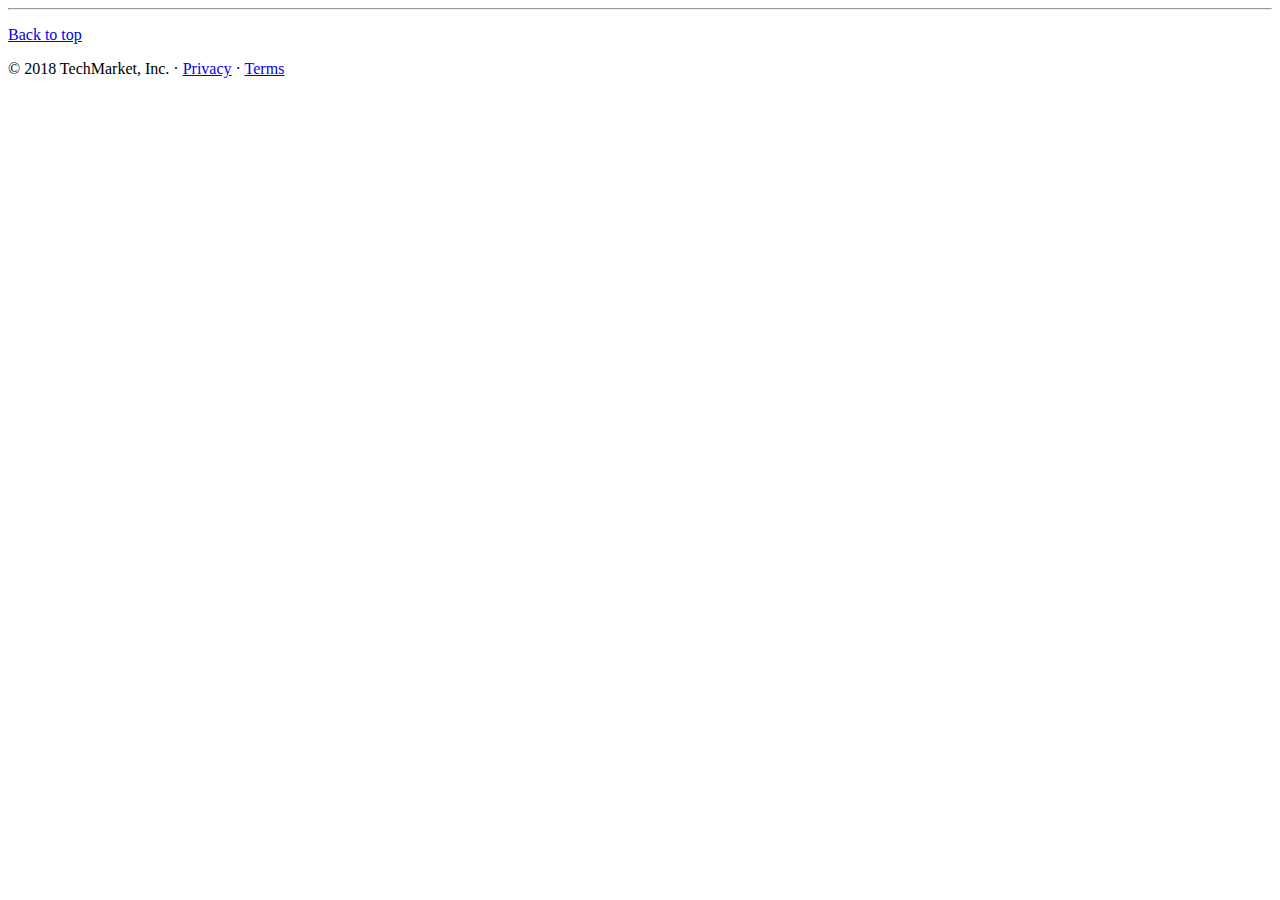
<file: src/main/resources/templates/sections/site-footer.html>
<!DOCTYPE html>
<html xmlns:th="http://www.thymeleaf.org">
<html lang="en">
<head>
</head>
<body>
    <!-- Wrap the rest of the page in another container to center all the content. -->
    <div th:fragment="site-footer" class="container marketing">
        <hr>
        <!-- Footer -->
        <footer>
            <p class="float-right"><a href="#">Back to top</a></p>
            <p>&copy; 2018 TechMarket, Inc. &middot; <a href="#">Privacy</a> &middot; <a href="#">Terms</a></p>
        </footer>

    </div><!-- /.container -->
</body>
</html>
</file>
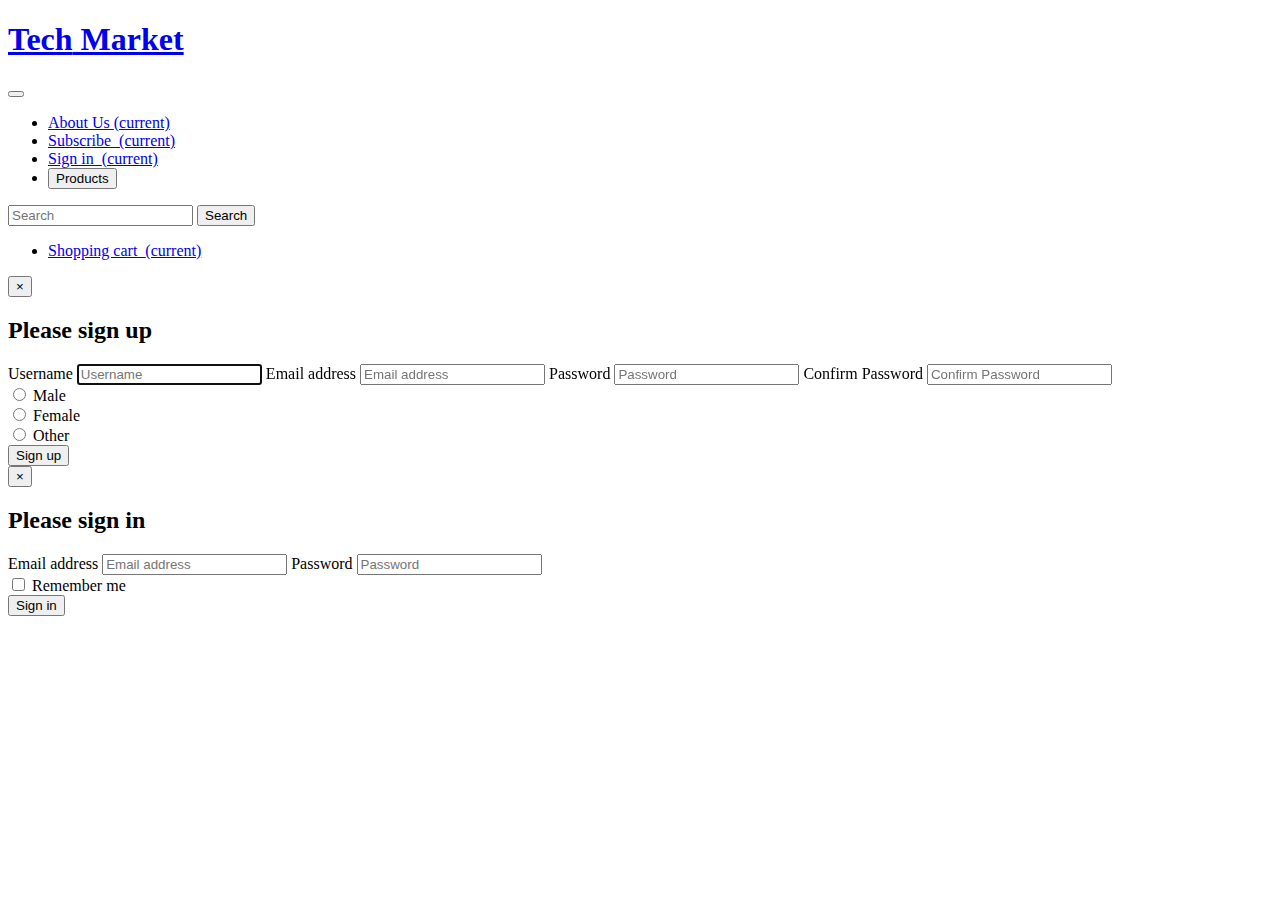
<file: src/main/resources/templates/sections/site-navigation-logged-in.html>
<!DOCTYPE html>
<html xmlns:layout="http://www.w3.org/1999/xhtml" xmlns:th="http://www.w3.org/1999/xhtml">
<head>
</head>
<body>
<header th:fragment="site-header">
    <nav class="navbar navbar-expand-lg navbar-dark bg-dark">
        <h1 class="navbar-brand mb-0 h1"><a href="http://localhost:8080/"><span>Tech</span> Market</a></h1>
        <!-- Button to collapses the navbar when resizing website -->
        <button class="navbar-toggler" type="button" data-toggle="collapse" data-target="#navbarSupportedContent" aria-controls="navbarSupportedContent" aria-expanded="false" aria-label="Toggle navigation">
            <span class="navbar-toggler-icon"></span>
        </button>
        <!-- Navigation bar -->
        <div class="collapse navbar-collapse" id="navbarSupportedContent">
            <ul class="navbar-nav mr-auto">
                <li class="nav-item active">
                    <a class="nav-link" href="http://localhost:8080/about">About Us <span class="sr-only">(current)</span></a>
                </li>
                <li class="nav-item active" data-toggle="modal" data-target="#subscribeModal">
                    <a class="nav-link" href="#">
                        <span>Subscribe&nbsp;
                                <span class="fa fa-user-plus"></span>
                            </span>
                        <span class="sr-only">
                            (current)
                        </span>
                    </a>
                </li>
                <li class="nav-item active" data-toggle="modal" data-target="#logInModal">
                    <a class="nav-link" href="#">
                        <span>Sign in&nbsp;
                            <span class="fa fa-user"></span>
                        </span>
                        <span class="sr-only">
                            (current)
                        </span>
                    </a>
                </li>
                <!-- Dropdown menu -->
                <li class="nav-item">
                    <div class="dropdown">
                        <button class="btn btn-secondary dropdown-toggle" type="button" id="dropdownMenuButton" data-toggle="dropdown" aria-haspopup="true" aria-expanded="false">
                            <span>Products</span>
                        </button>
                        <div class="dropdown-menu" aria-labelledby="dropdownMenuButton" th:if="${not #lists.isEmpty(categories)}">
                            <a class="dropdown-item" th:href="@{/search_products_by_category(id=${category.categoryId})}" th:each="category : ${categories}"><span th:text="${category.name}"></span></a>
                        </div>
                    </div>
                </li>
            </ul>

            <!-- Search form for searching products by product name or keyword -->
            <form class="form-inline my-2 my-lg-0">
                <input class="form-control mr-sm-2" type="search" placeholder="Search" aria-label="Search">
                <button class="btn btn-outline-success my-2 my-sm-0" type="submit">Search</button>
            </form>

            <ul class="navbar-nav">
                <li class="nav-item active" data-toggle="modal" data-target="#cartModal">
                    <a class="nav-link" href="#">
                        <span>
                            <span>Shopping cart&nbsp;
                                <span class="fa fa-shopping-cart"></span>
                            </span>
                        </span>
                        <span class="sr-only">
                            (current)
                        </span>
                    </a>
                </li>
            </ul>
        </div>
    </nav>

    <!-- Subscribe Modal -->
    <div id="subscribeModal" class="modal fade" tabindex="-1" role="dialog">
        <div class="modal-dialog" role="document">
            <div class="modal-content">
                <div class="modal-header">
                    <button type="button" class="close" data-dismiss="modal" aria-label="Close">
                        <span aria-hidden="true">&times;</span>
                    </button>
                </div>
                <div class="modal-body">
                    <!-- Subscribe form -->
                    <form class="form-signin container" id="subscribeForm" action="./users.json">
                        <h2 class="form-signin-heading">Please sign up</h2>
                        <label for="username" class="sr-only">Username</label>
                        <input id="subscribersUsername" type="text" class="form-control" placeholder="Username" required autofocus>
                        <label for="inputEmail" class="sr-only">Email address</label>
                        <input id="subscribersEmail" type="email" class="form-control" placeholder="Email address" required autofocus>
                        <label for="inputPassword" class="sr-only">Password</label>
                        <input id="subscribersPassword" type="password" class="form-control" placeholder="Password" required>
                        <label for="inputPassword" class="sr-only">Confirm Password</label>
                        <input id="subscribersPasswordConf" type="password" class="form-control" placeholder="Confirm Password" required>
                        <!-- Gender radio buttons -->
                        <div class="container" id="genderRadioButtons">
                            <div class="form-check form-check-inline">
                                <input class="form-check-input" type="radio" name="inlineRadioOptions" id="inlineRadio1" value="option1">
                                <label class="form-check-label" for="inlineRadio1">Male</label>
                            </div>
                            <div class="form-check form-check-inline">
                                <input class="form-check-input" type="radio" name="inlineRadioOptions" id="inlineRadio2" value="option2">
                                <label class="form-check-label" for="inlineRadio2">Female</label>
                            </div>
                            <div class="form-check form-check-inline">
                                <input class="form-check-input" type="radio" name="inlineRadioOptions" id="inlineRadio3" value="option3">
                                <label class="form-check-label" for="inlineRadio3">Other</label>
                            </div>
                        </div>
                        <button class="btn btn-lg btn-primary btn-block" type="submit">Sign up</button>
                    </form>
                </div>
            </div>
        </div>
    </div>

    <!-- Log-in Modal -->
    <div id="logInModal" class="modal fade" tabindex="-1" role="dialog">
        <div class="modal-dialog modal-sm" role="document">
            <div class="modal-content">
                <div class="modal-header">
                    <button type="button" class="close" data-dismiss="modal" aria-label="Close">
                        <span aria-hidden="true">&times;</span>
                    </button>
                </div>
                <div class="modal-body">
                    <!-- Sign-in form -->
                    <form class="form-signin container" id="signInForm" action="./users.json">
                        <h2 class="form-signin-heading">Please sign in</h2>
                        <label for="inputEmail" class="sr-only">Email address</label>
                        <input id="signInEmail" type="email" class="form-control" placeholder="Email address" required autofocus>
                        <label for="inputPassword" class="sr-only">Password</label>
                        <input id="signInPassword" type="password" class="form-control" placeholder="Password" required>
                        <div class="checkbox">
                            <label>
                                <input type="checkbox" value="remember-me"> Remember me
                            </label>
                        </div>
                        <button class="btn btn-lg btn-primary btn-block" type="submit">Sign in</button>
                    </form>
                </div>
            </div>
        </div>
    </div>
</header>

</body>
</html>
</file>
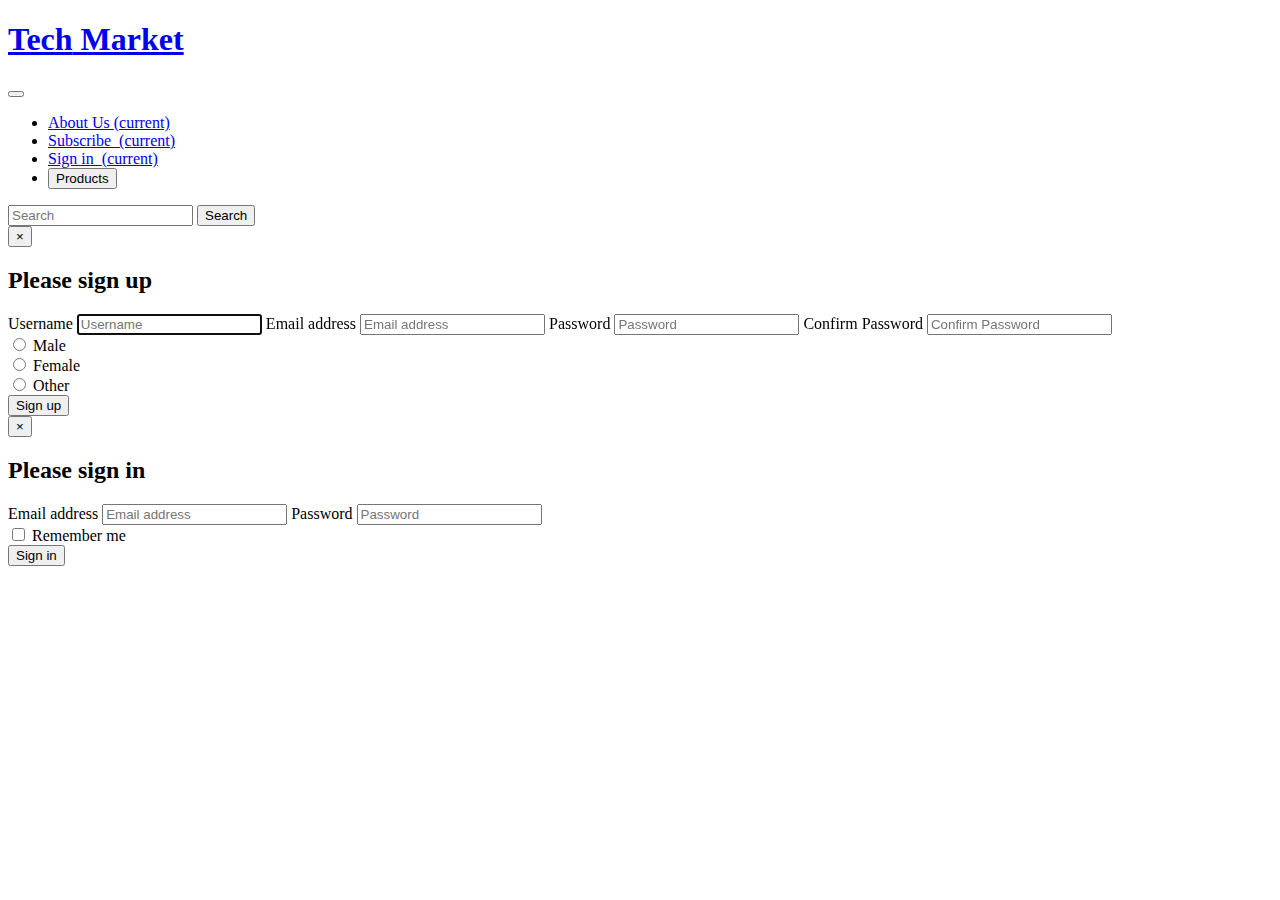
<file: src/main/resources/templates/sections/site-navigation.html>
<!DOCTYPE html>
<html xmlns:layout="http://www.w3.org/1999/xhtml" xmlns:th="http://www.w3.org/1999/xhtml">
<head>
</head>
<body>
    <header th:fragment="site-header">
        <nav class="navbar navbar-expand-lg navbar-dark bg-dark">
            <h1 class="navbar-brand mb-0 h1"><a href="http://localhost:8080/"><span>Tech</span> Market</a></h1>
            <!-- Button to collapses the navbar when resizing website -->
            <button class="navbar-toggler" type="button" data-toggle="collapse" data-target="#navbarSupportedContent" aria-controls="navbarSupportedContent" aria-expanded="false" aria-label="Toggle navigation">
                <span class="navbar-toggler-icon"></span>
            </button>
            <!-- Navigation bar -->
            <div class="collapse navbar-collapse" id="navbarSupportedContent">
                <ul class="navbar-nav mr-auto">
                    <li class="nav-item active">
                        <a class="nav-link" href="http://localhost:8080/about">About Us <span class="sr-only">(current)</span></a>
                    </li>
                    <li class="nav-item active" data-toggle="modal" data-target="#subscribeModal">
                        <a class="nav-link" href="#">
                        <span>Subscribe&nbsp;
                                <span class="fa fa-user-plus"></span>
                            </span>
                            <span class="sr-only">
                            (current)
                        </span>
                        </a>
                    </li>
                    <li class="nav-item active" data-toggle="modal" data-target="#logInModal">
                        <a class="nav-link" href="#">
                        <span>Sign in&nbsp;
                            <span class="fa fa-user"></span>
                        </span>
                            <span class="sr-only">
                            (current)
                        </span>
                        </a>
                    </li>
                    <!-- Dropdown menu -->
                    <li class="nav-item">
                        <div class="dropdown">
                            <button class="btn btn-secondary dropdown-toggle" type="button" id="dropdownMenuButton" data-toggle="dropdown" aria-haspopup="true" aria-expanded="false">
                                <span>Products</span>
                            </button>
                            <div class="dropdown-menu" aria-labelledby="dropdownMenuButton" th:if="${not #lists.isEmpty(categories)}">
                                <a class="dropdown-item" th:href="@{/search_products_by_category(id=${category.categoryId})}" th:each="category : ${categories}"><span th:text="${category.name}"></span></a>
                            </div>
                        </div>
                    </li>
                </ul>

                <!-- Search form for searching products by product name or keyword -->
                <form class="form-inline my-2 my-lg-0">
                    <input class="form-control mr-sm-2" type="search" placeholder="Search" aria-label="Search">
                    <button class="btn btn-outline-success my-2 my-sm-0" type="submit">Search</button>
                </form>
            </div>
        </nav>

        <!-- Subscribe Modal -->
        <div id="subscribeModal" class="modal fade" tabindex="-1" role="dialog">
            <div class="modal-dialog" role="document">
                <div class="modal-content">
                    <div class="modal-header">
                        <button type="button" class="close" data-dismiss="modal" aria-label="Close">
                            <span aria-hidden="true">&times;</span>
                        </button>
                    </div>
                    <div class="modal-body">
                        <!-- Subscribe form -->
                        <form class="form-signin container" id="subscribeForm" action="./users.json">
                            <h2 class="form-signin-heading">Please sign up</h2>
                            <label for="username" class="sr-only">Username</label>
                            <input id="subscribersUsername" type="text" class="form-control" placeholder="Username" required autofocus>
                            <label for="inputEmail" class="sr-only">Email address</label>
                            <input id="subscribersEmail" type="email" class="form-control" placeholder="Email address" required autofocus>
                            <label for="inputPassword" class="sr-only">Password</label>
                            <input id="subscribersPassword" type="password" class="form-control" placeholder="Password" required>
                            <label for="inputPassword" class="sr-only">Confirm Password</label>
                            <input id="subscribersPasswordConf" type="password" class="form-control" placeholder="Confirm Password" required>
                            <!-- Gender radio buttons -->
                            <div class="container" id="genderRadioButtons">
                                <div class="form-check form-check-inline">
                                    <input class="form-check-input" type="radio" name="inlineRadioOptions" id="inlineRadio1" value="option1">
                                    <label class="form-check-label" for="inlineRadio1">Male</label>
                                </div>
                                <div class="form-check form-check-inline">
                                    <input class="form-check-input" type="radio" name="inlineRadioOptions" id="inlineRadio2" value="option2">
                                    <label class="form-check-label" for="inlineRadio2">Female</label>
                                </div>
                                <div class="form-check form-check-inline">
                                    <input class="form-check-input" type="radio" name="inlineRadioOptions" id="inlineRadio3" value="option3">
                                    <label class="form-check-label" for="inlineRadio3">Other</label>
                                </div>
                            </div>
                            <button class="btn btn-lg btn-primary btn-block" type="submit">Sign up</button>
                        </form>
                    </div>
                </div>
            </div>
        </div>

        <!-- Log-in Modal -->
        <div id="logInModal" class="modal fade" tabindex="-1" role="dialog">
            <div class="modal-dialog modal-sm" role="document">
                <div class="modal-content">
                    <div class="modal-header">
                        <button type="button" class="close" data-dismiss="modal" aria-label="Close">
                            <span aria-hidden="true">&times;</span>
                        </button>
                    </div>
                    <div class="modal-body">
                        <!-- Sign-in form -->
                        <form class="form-signin container" id="signInForm" action="./users.json">
                            <h2 class="form-signin-heading">Please sign in</h2>
                            <label for="inputEmail" class="sr-only">Email address</label>
                            <input id="signInEmail" type="email" class="form-control" placeholder="Email address" required autofocus>
                            <label for="inputPassword" class="sr-only">Password</label>
                            <input id="signInPassword" type="password" class="form-control" placeholder="Password" required>
                            <div class="checkbox">
                                <label>
                                    <input type="checkbox" value="remember-me"> Remember me
                                </label>
                            </div>
                            <button class="btn btn-lg btn-primary btn-block" type="submit">Sign in</button>
                        </form>
                    </div>
                </div>
            </div>
        </div>
    </header>

</body>
</html>
</file>
